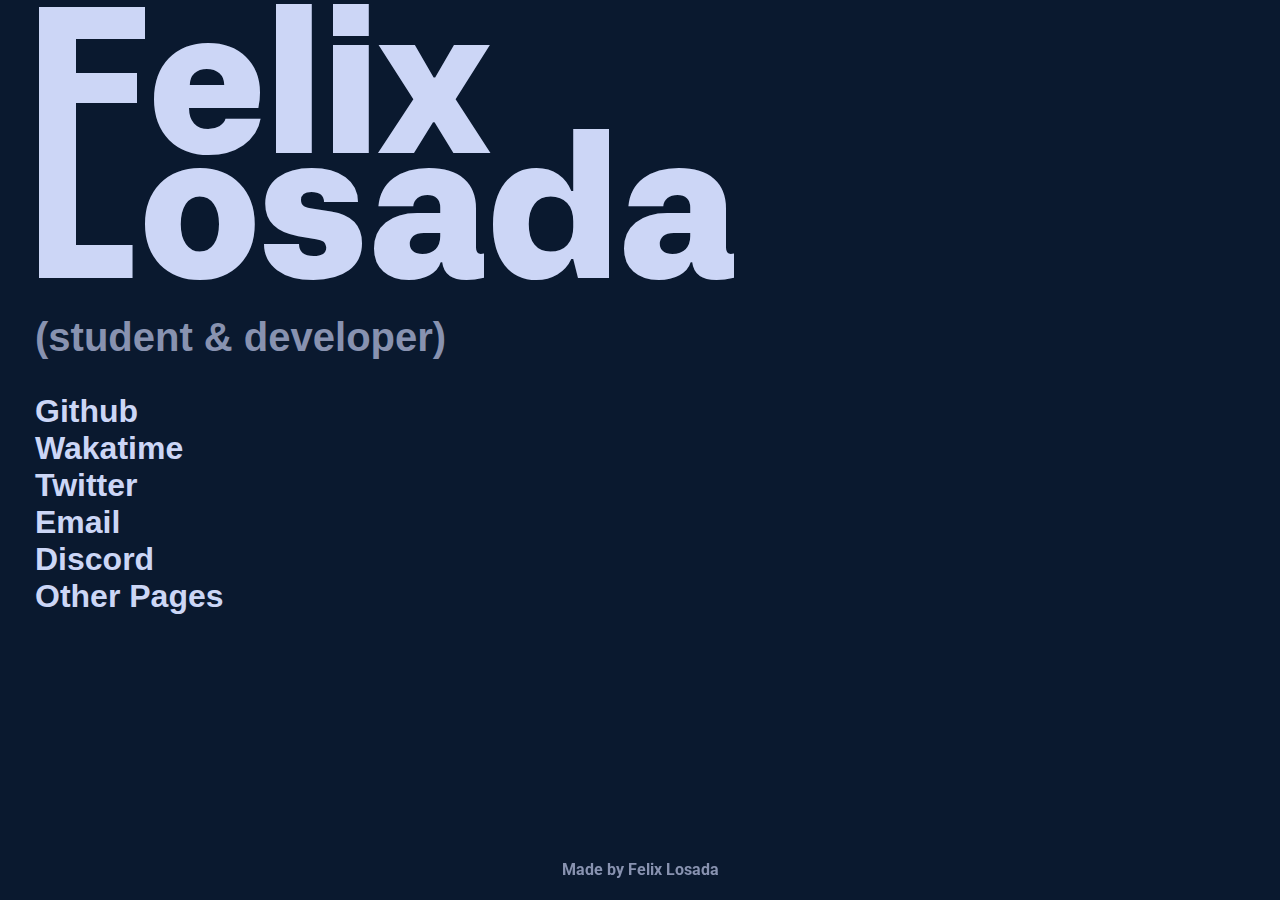
<file: index.html>
<!doctype html>

<html lang="en">
<head>
  <meta charset="utf-8">
  <meta name="viewport" content="width=device-width, initial-scale=1">

  <title>Felix Losada</title>
  <meta name="author" content="Felix Losada">

  <meta property="og:title" content="Felix Losada">
  <meta property="og:type" content="website">
  <meta property="og:url" content="felixlosada.tech">

  <link rel="icon" href="/favicon.ico">
  <link rel="icon" href="/favicon.svg" type="image/svg+xml">

  <link rel="stylesheet" href="styles.css">

</head>

<body>
    <div>
        <h1 class="noselect">Felix</h1><h1 class="noselect">Losada</h1>
    </div>
    <h2 class="noselect">(student & developer)</h2>
    <h3><a href="https://github.com/felixlosada" target="_blank" rel="noopener noreferrer">Github</a></h3>
    <h3><a href="https://wakatime.com/@felix360" target="_blank" rel="noopener noreferrer">Wakatime</a></h3>
    <h3><a href="https://twitter.com/feIix360" target="_blank" rel="noopener norefe rrer">Twitter</a></h3>
    <h3><a href='mailto:felixlosada@outlook.com?subject=Via%20Website%3A%20' target="_blank" rel="noopener noreferrer">Email</a></h3>
    <h3><a href="https://discord.com/users/650962221060456459" target="_blank" rel="noopener noreferrer">Discord</a></h3>
    <h3><a href="other.html" rel="noopener noreferrer">Other Pages</a></h3>
    <h4 class="noselect">Made by <a href="/">Felix Losada</a></h4>
</body>
</html>
</file>
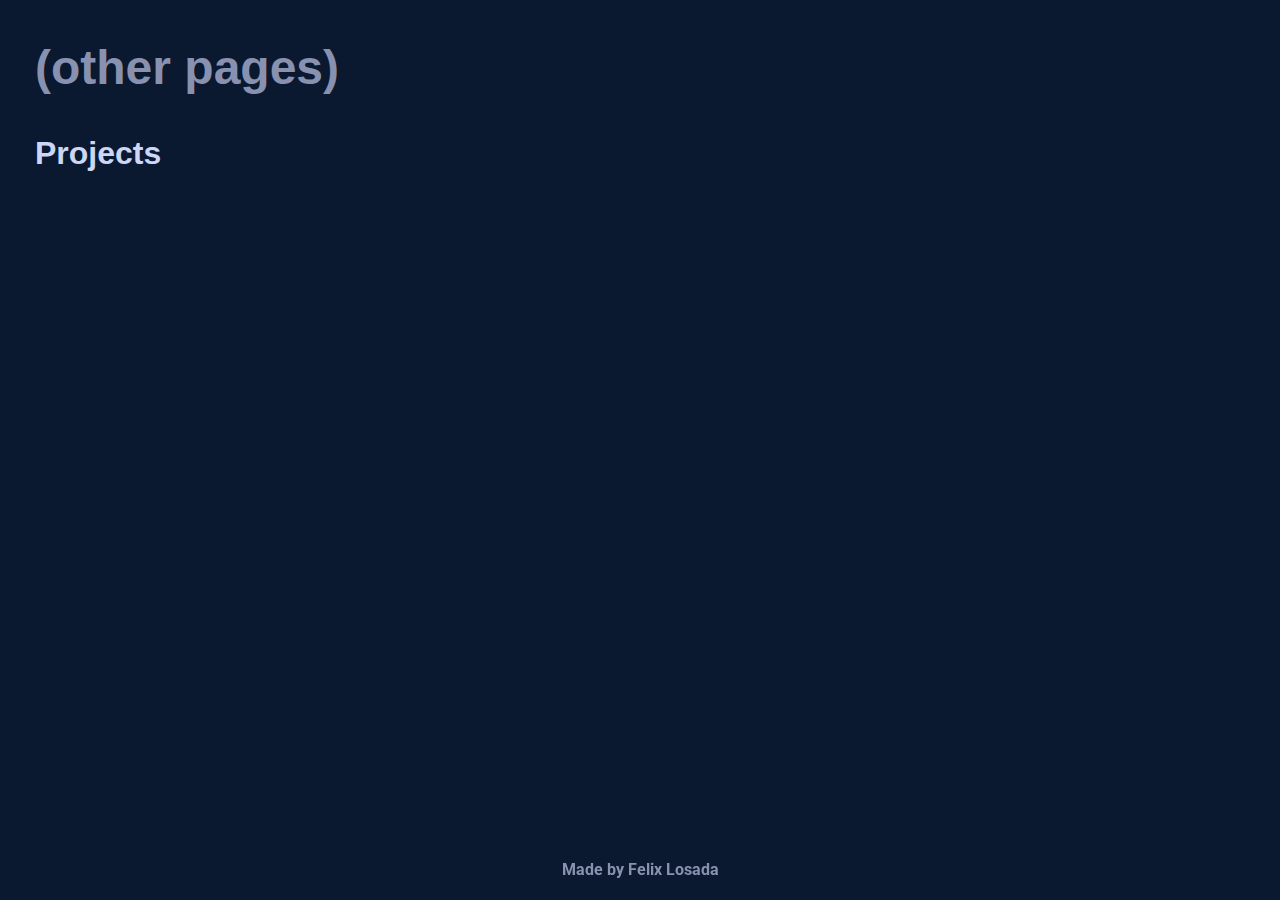
<file: other.html>
<!doctype html>

<html lang="en">
<head>
  <meta charset="utf-8">
  <meta name="viewport" content="width=device-width, initial-scale=1">

  <title>Other Pages</title>
  <meta name="author" content="Felix Losada">

  <meta property="og:title" content="Felix Losada">
  <meta property="og:type" content="website">
  <meta property="og:url" content="felixlosada.tech">

  <link rel="icon" href="/favicon.ico">
  <link rel="icon" href="/favicon.svg" type="image/svg+xml">

  <link rel="stylesheet" href="styles.css">

</head>

<body>
    <h2 class="bigger noselect">(other pages)</h2>
    <h3><a href="projects.html" rel="noopener noreferrer">Projects</a></h3>
    <h4>Made by <a href="/">Felix Losada</a></h4>
</body>
</html>
</file>
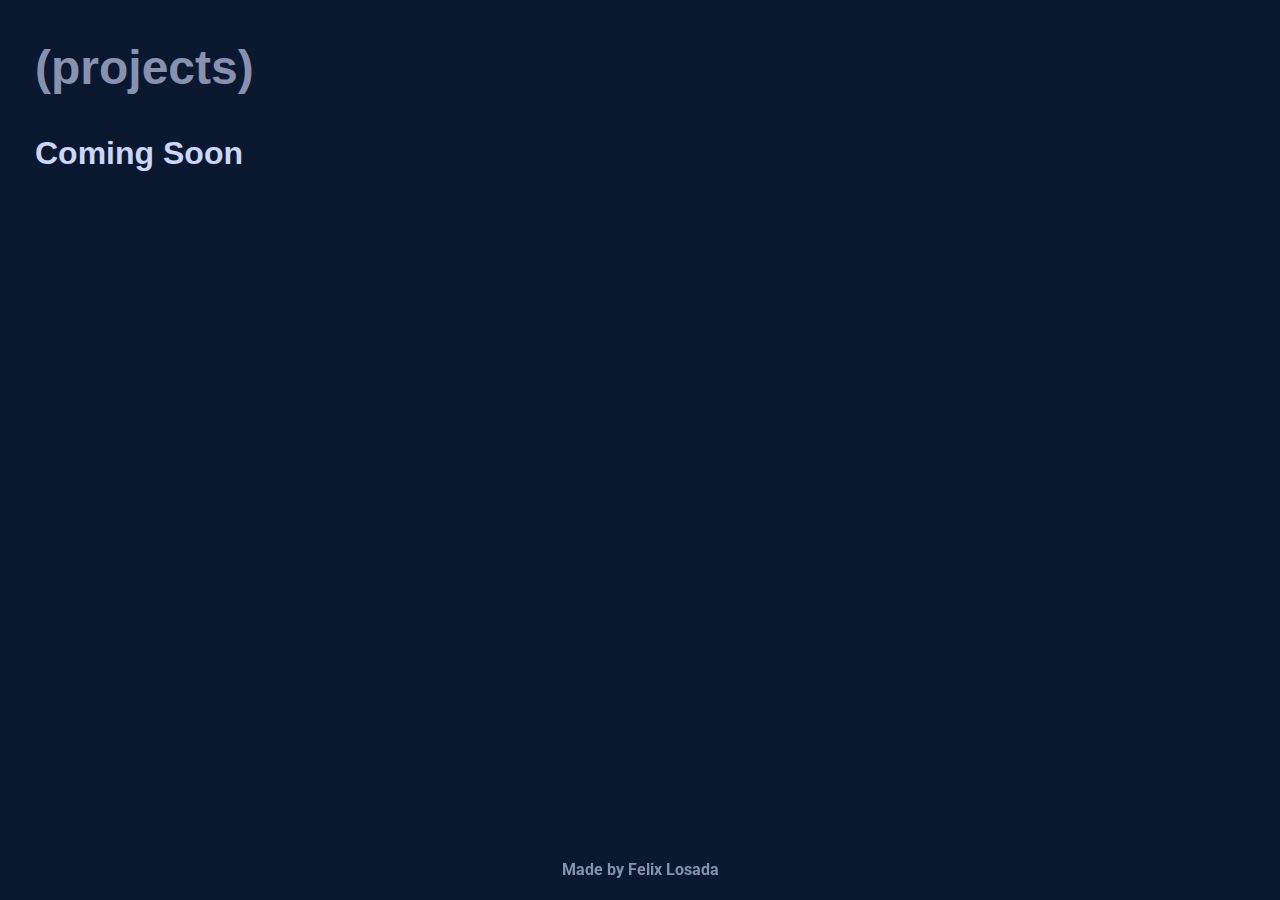
<file: projects.html>
<!doctype html>

<html lang="en">
<head>
  <meta charset="utf-8">
  <meta name="viewport" content="width=device-width, initial-scale=1">

  <title>My Projects</title>
  <meta name="author" content="Felix Losada">

  <meta property="og:title" content="Felix Losada">
  <meta property="og:type" content="website">
  <meta property="og:url" content="felixlosada.tech">

  <link rel="icon" href="/favicon.ico">
  <link rel="icon" href="/favicon.svg" type="image/svg+xml">

  <link rel="stylesheet" href="styles.css">

</head>

<body>
    <h2 class="bigger noselect">(projects)</h2>
    <h3>Coming Soon</h3>
    <h4>Made by <a href="/">Felix Losada</a></h4>
</body>
</html>
</file>
<file: styles.css>
@import url('https://fonts.googleapis.com/css2?family=Roboto&display=swap');

html,
body {
  padding: 0;
  margin: 0;
  background-color: #0a192f;
}

@font-face {
  font-family: 'Alliance Extra Bold';
  src: local('Alliance No 1 Extra Bold'), local('Alliance-No-1-Extra-Bold'),
  url('../fonts/AllianceNo1-ExtraBold.woff2') format('woff2'),
  url('../fonts/AllianceNo1-ExtraBold.woff') format('woff'),
  url('../fonts/AllianceNo1-ExtraBold.ttf') format('truetype');
  font-weight: 800;
  font-style: normal;
}

h1 {
  color: #CCD6F6;
  font-family: 'Alliance Extra Bold', sans-serif;
  font-size: 12.5em;
  text-align: left;
  padding-left: 25px;
  margin:0;
  padding-bottom: 0;
  padding-top:  0;
  line-height: 125px;
  
}

.noselect {
    user-select: none; /* supported by Chrome and Opera */
    -webkit-user-select: none; /* Safari */
    -moz-user-select: none; /* Firefox */
    -ms-user-select: none; /* Internet Explorer/Edge */
}

div {
  padding-top:  2em;
}

h2 {
  color: #8892b0;
  font-family: 'Arial', sans-serif;
  font-size: 2.5em;
  text-align: left;
  padding-left: 35px;
  padding-top: 0;
  padding-bottom: 0;
}

.bigger {
    font-size: 3em;
}

h3 {
  color: #ccd6f6;
  font-family: 'Arial', sans-serif;
  font-size: 2em;
  text-align: left;
  padding-left: 35px;
  padding-top: 0;
  padding-bottom: 0;
  margin-top: 0;
  margin-bottom:0;
}

h4 {
  color: #8892b0;
  font-family: 'Roboto', sans-serif;
  font-size: 1em;
  position: fixed;
  left: 0;
  bottom: 0;
  width: 100%;
  text-align: center;
}

a {
  color: inherit;
  text-decoration: none;
  background-image: linear-gradient(transparent, transparent 5px, #0a192f 0, #0a192f);
  background-position: bottom;
  background-size: 100% 6px;
  background-repeat: repeat-x;
}

a:hover {
  background-image: linear-gradient(transparent,transparent 4px,#CCD6F6 0,#CCD6F6);
}
</file>
